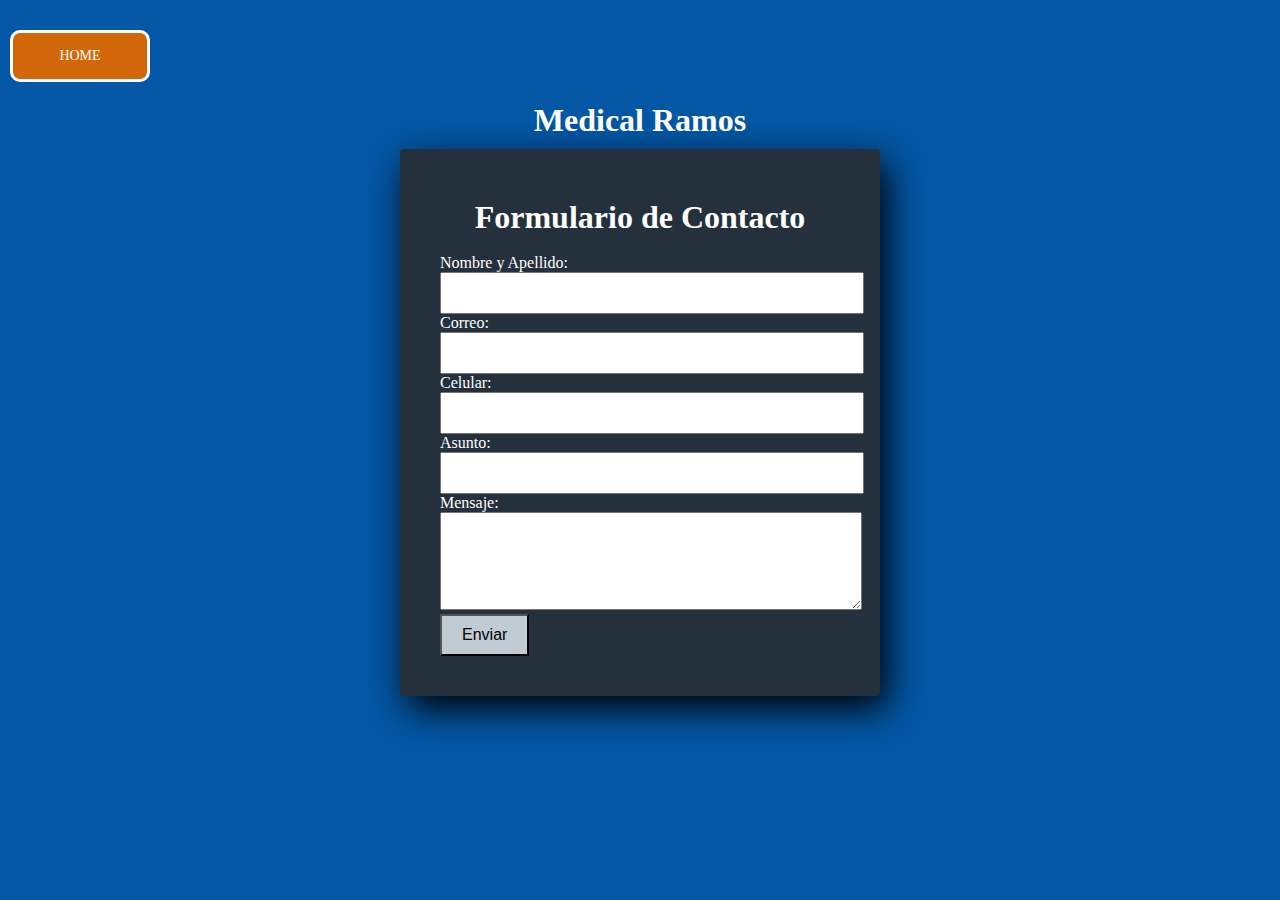
<file: contacto.html>
<!DOCTYPE html>
<html lang="es">
<head>
    <meta charset="UTF-8">
    <meta http-equiv="X-UA-Compatible" content="IE=edge">
    <meta name="viewport" content="width=device-width, initial-scale=1.0">
    <title>Contacto</title>
   <link rel="stylesheet" href="css/contacto.css">
   <link rel="stylesheet" href="https://cdnjs.cloudflare.com/ajax/libs/font-awesome/4.7.0/css/font-awesome.min.css">
</head>
<body>
<header>
  <a class="button" href="index.html"class="nav-link">HOME</a>
</header>

<h1><span>Medical Ramos</span></h1>

    <div class="form-container">
        <h1>Formulario de Contacto</h1>
          <br>
        <form id="contact-form">
          <div class="form-group">
            <label for="nombre">Nombre y Apellido:</label>
            <input type="text" id="nombre" name="nombre" required>
          </div>
          <div class="form-group">
            <label for="correo">Correo:</label>
            <input type="email" id="correo" name="correo" required>
          </div>
          <div class="form-group">
            <label for="celular">Celular:</label>
            <input type="tel" id="celular" name="celular" required>
          </div>
          <div class="form-group">
            <label for="asunto">Asunto:</label>
            <input type="text" id="asunto" name="asunto" required>
          </div>
          <div class="form-group">
            <label for="mensaje">Mensaje:</label>
            <textarea id="mensaje" name="mensaje" rows="4" required></textarea>
          </div>
          <div class="form-group">
            <button type="submit">Enviar</button>
          </div>
        </form>
        <div id="success-msg" class="success-message" style="display: none;">
            El mensaje ha sido enviado de forma exitosa...                                                                                      
            En Breve nos Comunicaremos con usted. 
            Gracias...
        </div>
      </div>
    
    
    <script src="https://smtpjs.com/v3/smtp.js"></script>
    <script src="./js/enviar.js"></script>
 
</body>
</html>
</file>
<file: css/contacto.css>
*{
    margin: 0;
    padding: 0;
}

body{
    background-color: #0357a5;
   
}

header{
  display: flex;
  padding: 10px;
}
.button{
  background-color: #d26709;
  width: 90px;
  text-align: center;
  text-decoration: none;
  color: #ffff;
  padding: 15px 22px;
  font-size: 14px;
  border-radius: 10px;
  border: solid #ffffff;
  margin-top: 20px;

}

.button:hover{
  background-color: #0aae57;
}

h1{
 text-align: center;
 color: rgb(255, 255, 255);
 margin-top: 10px;

}

.form-container {
    width: 400px;
    height: 100%;
    background: #24303c;
    padding: 40px;
    margin: auto;
    margin-top: 10px;
    border-radius: 4px;
    font-family: 'calibri';
    color: white;
    box-shadow: 7px 13px 37px #000;
  }
  .form-group input,
  .form-group textarea {
    width: 100%;
    padding: 10px;
    font-size: 16px;
    
  }

  .form-group button {
    padding: 10px 20px;
    font-size: 16px;
    background-color: #c0cbd4;
    
  }

  .form-group button:hover{
    background-color: #13b807;
  }

  .success-message {
    color: rgb(255, 255, 255);
    margin-top: 10px;
    font-size: 22px;
  
  }
</file>
